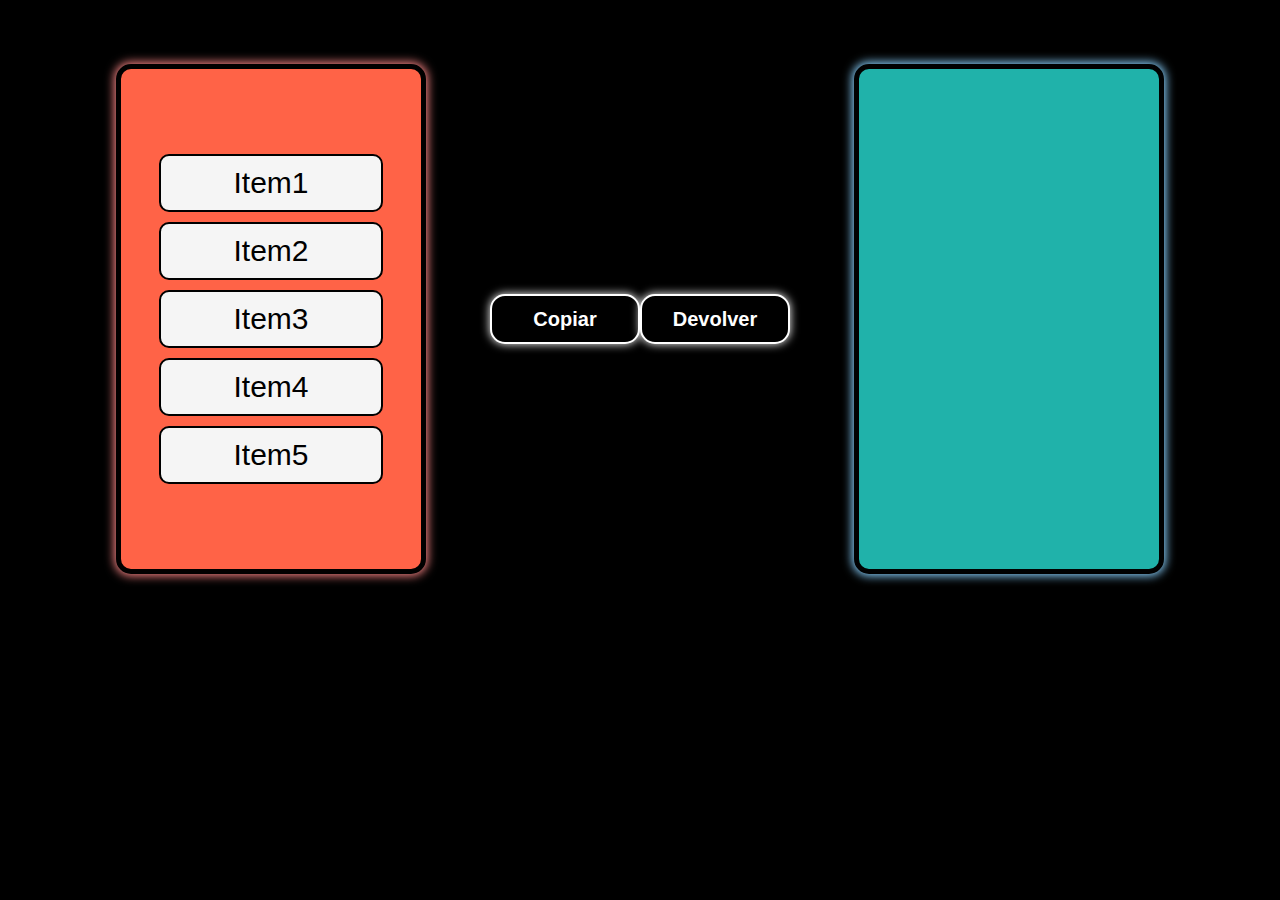
<file: Praticas/Copiando_Elementos/index.html>
<!DOCTYPE html>
<html lang="pt-br">
  <head>
    <meta charset="UTF-8" />
    <meta http-equiv="X-UA-Compatible" content="IE=edge" />
    <meta name="viewport" content="width=device-width, initial-scale=1.0" />
    <title>Copiando elementos</title>
    <!--CSS-->
    <link rel="stylesheet" type="text/css" href="estilo.css" />
  </head>
  <body>
    <main>
      <div id="caixa1" class="caixas">
        <div class="items" id="item1">Item1</div>
        <div class="items" id="item2">Item2</div>
        <div class="items" id="item3">Item3</div>
        <div class="items" id="item4">Item4</div>
        <div class="items" id="item5">Item5</div>
      </div>
      <button id="btn_copiar">Copiar</button>
      <button id="btn_devolver">Devolver</button>
      <div id="caixa2" class="caixas"></div>
    </main>

    <script src="./script.js"></script>
  </body>
</html>
</file>
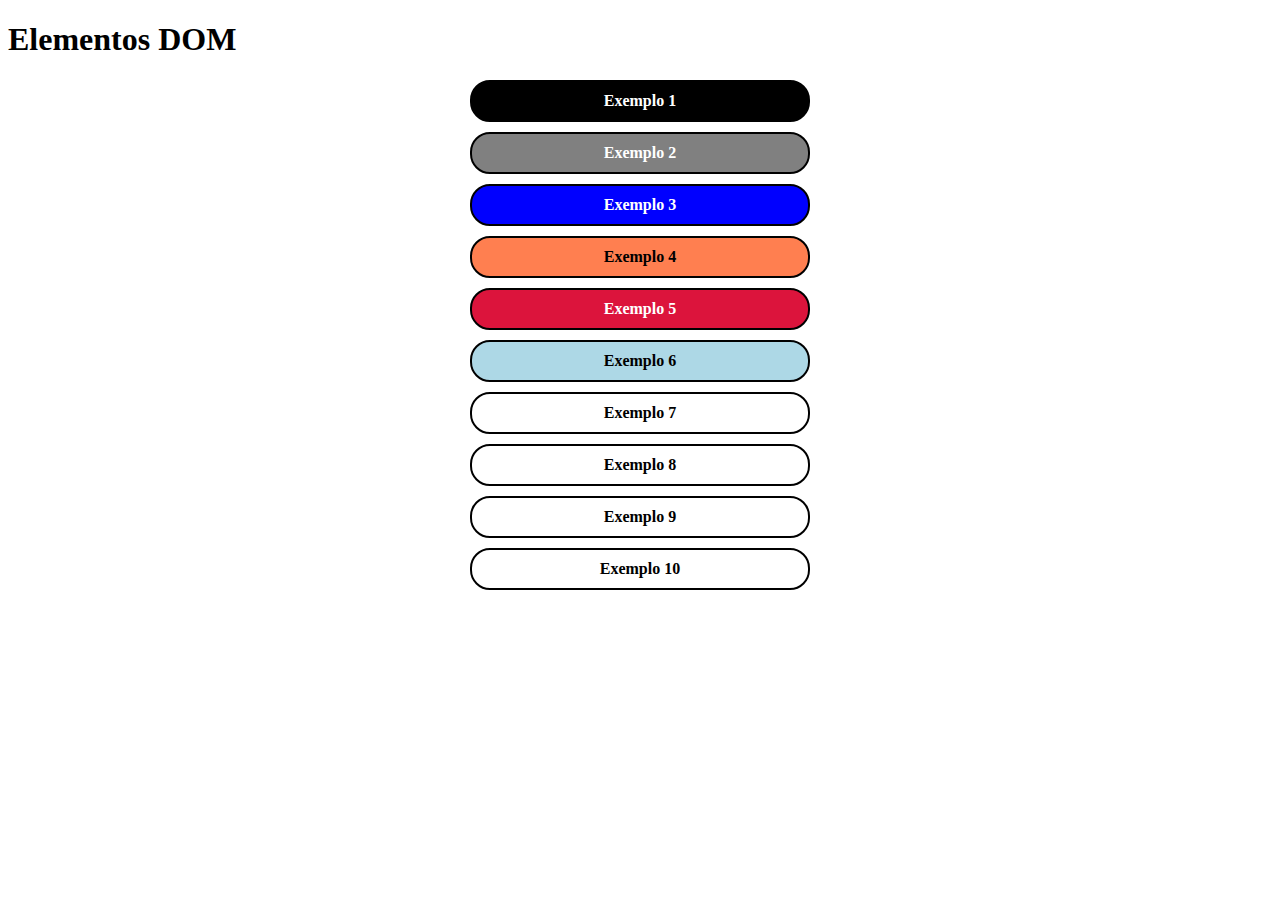
<file: Aulas/html_DOM.html>
<!DOCTYPE html>
<!--RAIZ/root-->
<html lang="pt-br">
  <head>
    <!--"Filho/Child direto do HTML"-->
    <!--"Filhos/Child do HEAD"-->
    <meta charset="UTF-8" />
    <meta http-equiv="X-UA-Compatible" content="IE=edge" />
    <meta name="viewport" content="width=device-width, initial-scale=1.0" />
    <!--CSS-->
    <link rel="stylesheet" type="text/css" href="./estilo_DOM.css" />
    <title>Métodos DOM</title>
  </head>
  <body>
    <!--Filho "Direto"-->
    <!--Filho/Child do BODY-->
    <h1 id="titulo">Elementos DOM</h1>
    <!-- <div id="d1">Texto 1</div>
    <div id="d2">Texto 2</div>
    <div id="d3">Texto 3</div>
    <div id="d4">Texto 4</div>
    <div id="d5">Texto 5</div> -->

    <!-- getElementsByClassName
    <div class="exemplos exemplo1">Exemplo 1</div>
    <div class="exemplos exemplo1">Exemplo 1.1</div>
    <div class="exemplos exemplo2">Exemplo 2</div>
    <div class="exemplos exemplo2">Exemplo 2.2</div>
    <div class="exemplos exemplo3">Exemplo 3</div>
    <div class="exemplos exemplo3">Exemplo 3.3</div>
    <div class="exemplos exemplo4">Exemplo 4</div>
    <div class="exemplos exemplo4">Exemplo 4.4</div>
    <div class="exemplos exemplo5">Exemplo 5</div>
    <div class="exemplos exemplo5">Exemplo 5.5</div> -->

    <!--querySelectorAll
    <div class="exemplos exemplo1">Exemplo 1</div>
    <div class="exemplos exemplo2" id="ex2">Exemplo 2</div>
    <div class="exemplos exemplo3"><p>Exemplo 3</p></div>
    <div class="exemplos exemplo4" id="ex4"><b>Exemplo 4</b></div>
    <b class="exemplos exemplo5">Exemplo 5</b>-->

    <!--addEventListener
    <div class="exemplos exemplo1" id="ex1" onclick="mensagem()">Exemplo 1</div>
    <div class="exemplos exemplo2" id="ex2">Exemplo 2</div>
    <div class="exemplos exemplo3" id="ex3">Exemplo 3</div>
    <div class="exemplos exemplo4" id="ex4">Exemplo 4</div>
    <div class="exemplos exemplo5" id="ex5">Exemplo 5</div>-->

    <!-- stopPropagation
    <div id="bloco-item">
        <p id="item">item1</p>
        <p id="item">item2</p>
        <p id="item">item3</p>
        <p id="item">item4</p>
        <p id="item">item5</p>
    </div> -->

    <div id="caixa">
      <div class="exemplos exemplo1">Exemplo 1</div>
      <div class="exemplos exemplo2">Exemplo 2</div>
      <div class="exemplos exemplo3">Exemplo 3</div>
      <div class="exemplos exemplo4">Exemplo 4</div>
      <div class="exemplos exemplo5">Exemplo 5</div>
    </div>

    <script type="text/javascript" src="./DOM_createElement.js"></script>
  </body>
</html>
</file>
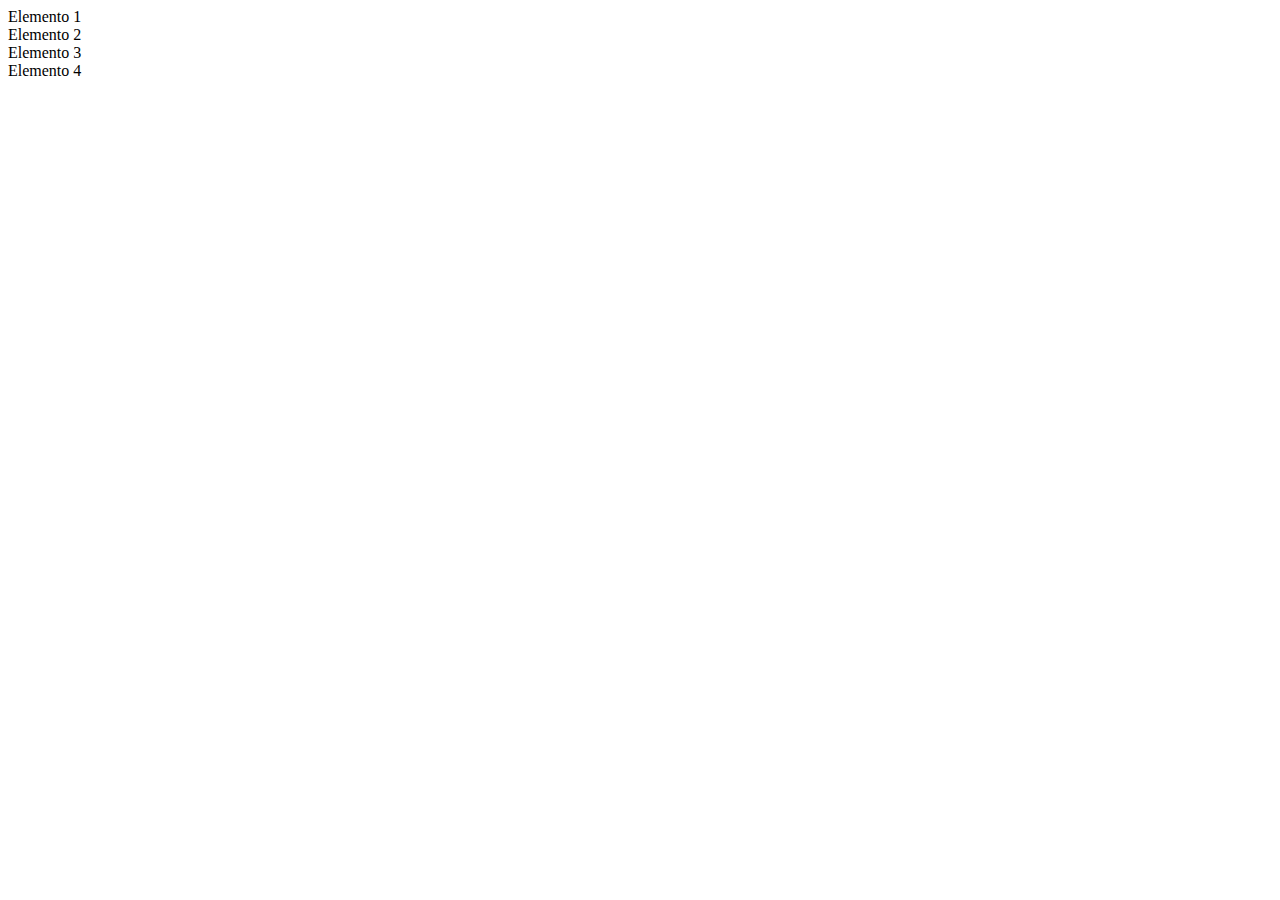
<file: Aulas/html_padrao.html>
<!DOCTYPE html>
<html lang="pt-br">
  <head>
    <meta charset="UTF-8" />
    <meta http-equiv="X-UA-Compatible" content="IE=edge" />
    <meta name="viewport" content="width=device-width, initial-scale=1.0" />
    <title>Documento de testes</title>
  </head>
  <body>
    <div id="caixa">
      <div>Elemento 1</div>
      <div>Elemento 2</div>
      <div>Elemento 3</div>
      <div>Elemento 4</div>
    </div>

    <script src="./Filter.js"></script>
  </body>
</html>
</file>
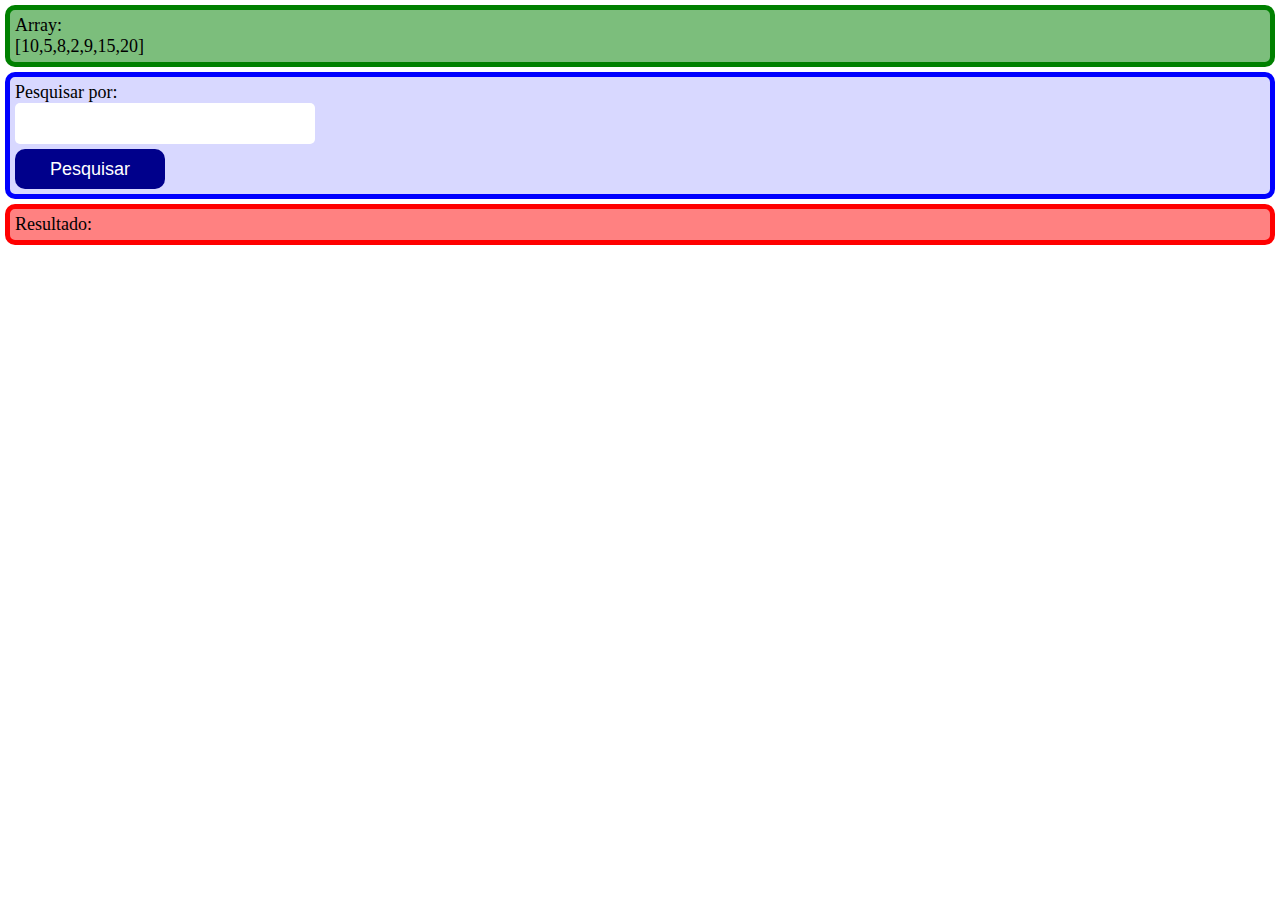
<file: Aulas/HTML/html_FIND.html>
<!DOCTYPE html>
<html lang="pt-br">
<head>
    <meta charset="UTF-8">
    <meta http-equiv="X-UA-Compatible" content="IE=edge">
    <meta name="viewport" content="width=device-width, initial-scale=1.0">
    <!--CSS-->
    <link rel="stylesheet" type="text/css" href="/Aulas/CSS/estilo_FIND.css">
    <title>FIND</title>
</head>
<body>
    <div id="caixa-array" class="caixa verde">
        <p>Array: </p>
        <p id="array"></p>
    </div>
    <div id="caixa-pesquisar" class="caixa azul">
        <label>Pesquisar por: </label>
        <input type="text" name="txt-pesquisar" id="txt-pesquisar">
        <button id="btn-pesquisar">Pesquisar</button>
    </div>
    <div id="caixa-resultado" class="caixa vermelho">
        <p>Resultado:</p>
        <p id="resultado"></p>
    </div>

    <script src="/Aulas/Find.js"></script>
    
</body>
</html>
</file>
<file: Praticas/Copiando_Elementos/estilo.css>
body{
    background-color: black;
}

*{
    padding: 0px;
    margin: 0px;
    border: none;
}

main{
    display: flex;
    justify-content: center;
    align-items: center;
    width: 100%;
}

button{
    width: 150px;
    height: 50px;
    background-color: black;
    border: 2px solid white;
    box-shadow: 0 0 10px 0 white;
    font-family: 'Segoe UI', Tahoma, Geneva, Verdana, sans-serif;
    font-size: 20px;
    color: white;
    font-weight: bold;
    cursor: pointer;
    border-radius: 15px;
}

.items{
    display: flex;
    justify-content: center;
    width: 200px;
    border: 2px solid black;
    border-radius: 10px;
    padding: 10px;
    margin: 5px 0;
    cursor: pointer;
    background-color: whitesmoke;
    color: black;
    font-size: 30px;
    font-family: 'Franklin Gothic Medium', 'Arial Narrow', Arial, sans-serif;
}

#caixa1{
    background-color: tomato;
    box-shadow: 0 0 10px 2px lightcoral;
}

#caixa2{
    background-color: lightseagreen;
    box-shadow: 0 0 10px 2px lightskyblue;

}

.caixas{
    border: 5px solid black;
    border-radius: 15px;
    background-color: whitesmoke;
    padding: auto;
    display: flex;
    flex-direction: column;
    justify-content: center;
    align-items: center;
    margin: 5%;
    height: 500px;
    width: 300px;
}

.destaque{
    background-color: red !important;
    color: white;
    border: 2px solid whitesmoke;
}
</file>
<file: Aulas/estilo_DOM.css>
.exemplos{
    display: flex;
    flex-flow: row wrap;
    justify-content: center;
    border: 2px solid black;
    border-radius: 20px;
    margin: 10px 0;
    padding: 10px;
    height: auto;
    width: 25%;
    cursor: pointer;
    font-weight: bold;
    margin-left: auto;
    margin-right: auto;
}
.exemplos:hover{
    border: 3px solid red;
}

.exemplo1{
    background-color: black;
    color: white;
}

.exemplo2{
    background-color: grey;
    color: white;
}

.exemplo3{
    background-color: blue;
    color: white;
}

.exemplo4{
    background-color: coral;
    color: black;
}

.exemplo5{
    background-color: crimson;
    color: white;
}

.nova-classe{
    border: 10px solid blue;
}
</file>
<file: Aulas/CSS/estilo_FIND.css>
*{
    padding: 0;
    margin: 0;
    border: none;
    box-sizing: border-box;
    font-size: large;
}

.caixa{
    border: 5px solid black;
    border-radius: 10px;
    display: flex;
    flex-direction: column;
    margin: 5px;
    padding: 5px;
}

.verde{
    border-color: green !important;
    background-color: rgba(0, 128, 0, 0.514) !important;
}

.azul{
    border-color: blue !important;
    background-color: rgba(0, 0, 255, 0.151) !important;
}

.vermelho{
    border-color: red !important;
    background-color: rgba(255, 0, 0, 0.493) !important;
}

button{
    width: 150px;
    height: 40px;
    background-color: darkblue;
    color: white;
    cursor: pointer;
    border-radius: 10px;
    margin-top: 5px;
}

#caixa-pesquisar input{
    padding: 10px;
    border-radius: 5px;
    width: 300px;
}
</file>
